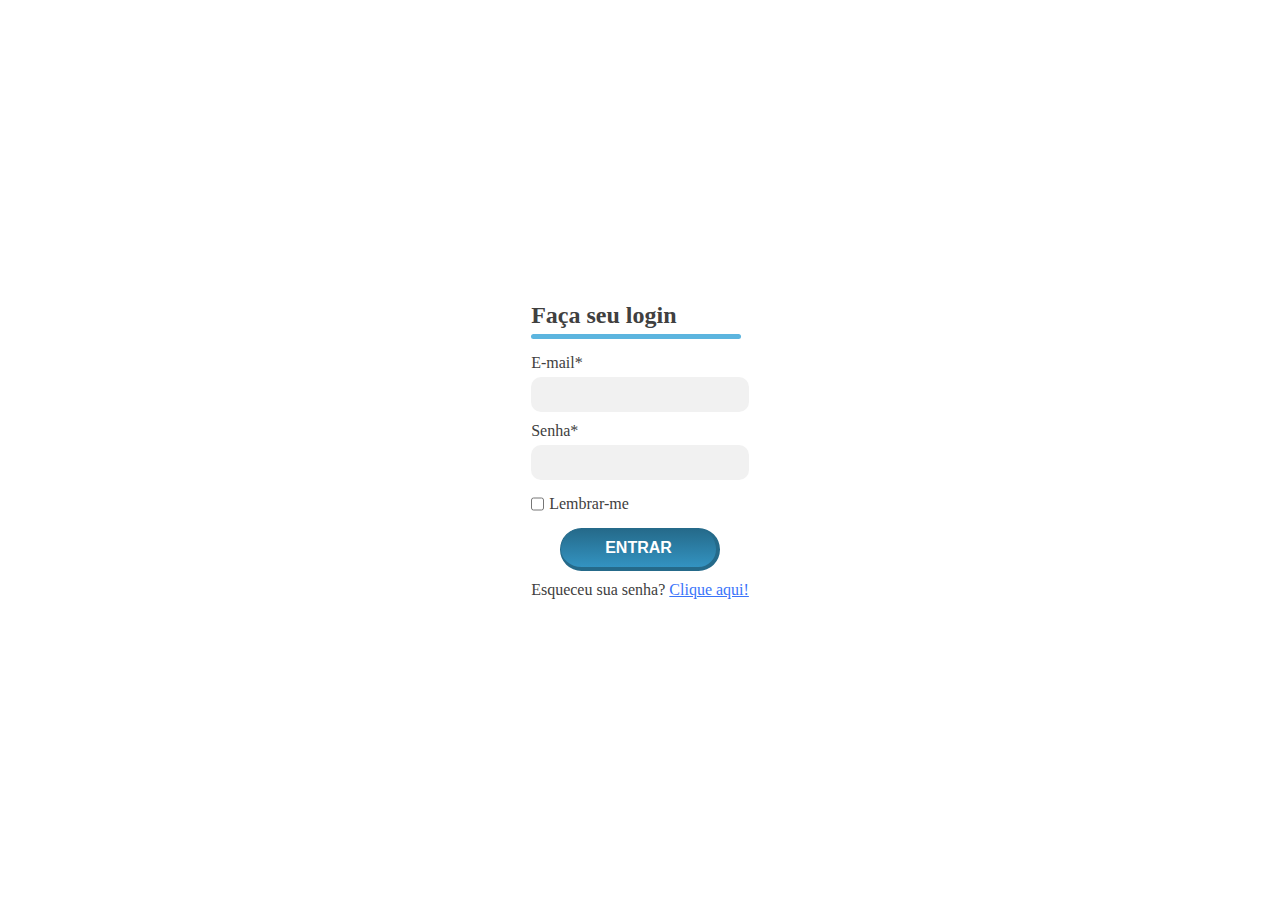
<file: FormularioLogin/index.html>
<!DOCTYPE html>
<html lang="pt-br">

<head>
    <meta charset="UTF-8">
    <meta name="viewport" content="width=device-width, initial-scale=1.0">
    <link rel="stylesheet" href="style.css">
    <title>Página de login</title>
</head>

<body>
    <form>
        <div class="titulo">
            <h1>Faça seu login</h1>
            <div class="barra-horizontal"></div>
        </div>

        <div class="campo-input">
            <label for="email">E-mail*</label>
            <input type="email" id="email">
        </div>

        <div class="campo-input">
            <label for="password">Senha*</label>
            <input type="password" id="password">
        </div>

        <div class="Lembrar-me">
            <input type="checkbox" id="checkbox">
            <p>Lembrar-me</p>
        </div>

        <button>Entrar</button>

        <p class="Esqueceu-senha">Esqueceu sua senha?
            <a href="">Clique aqui!</a>
        </p>
    </form>
</body>

</html>
</file>
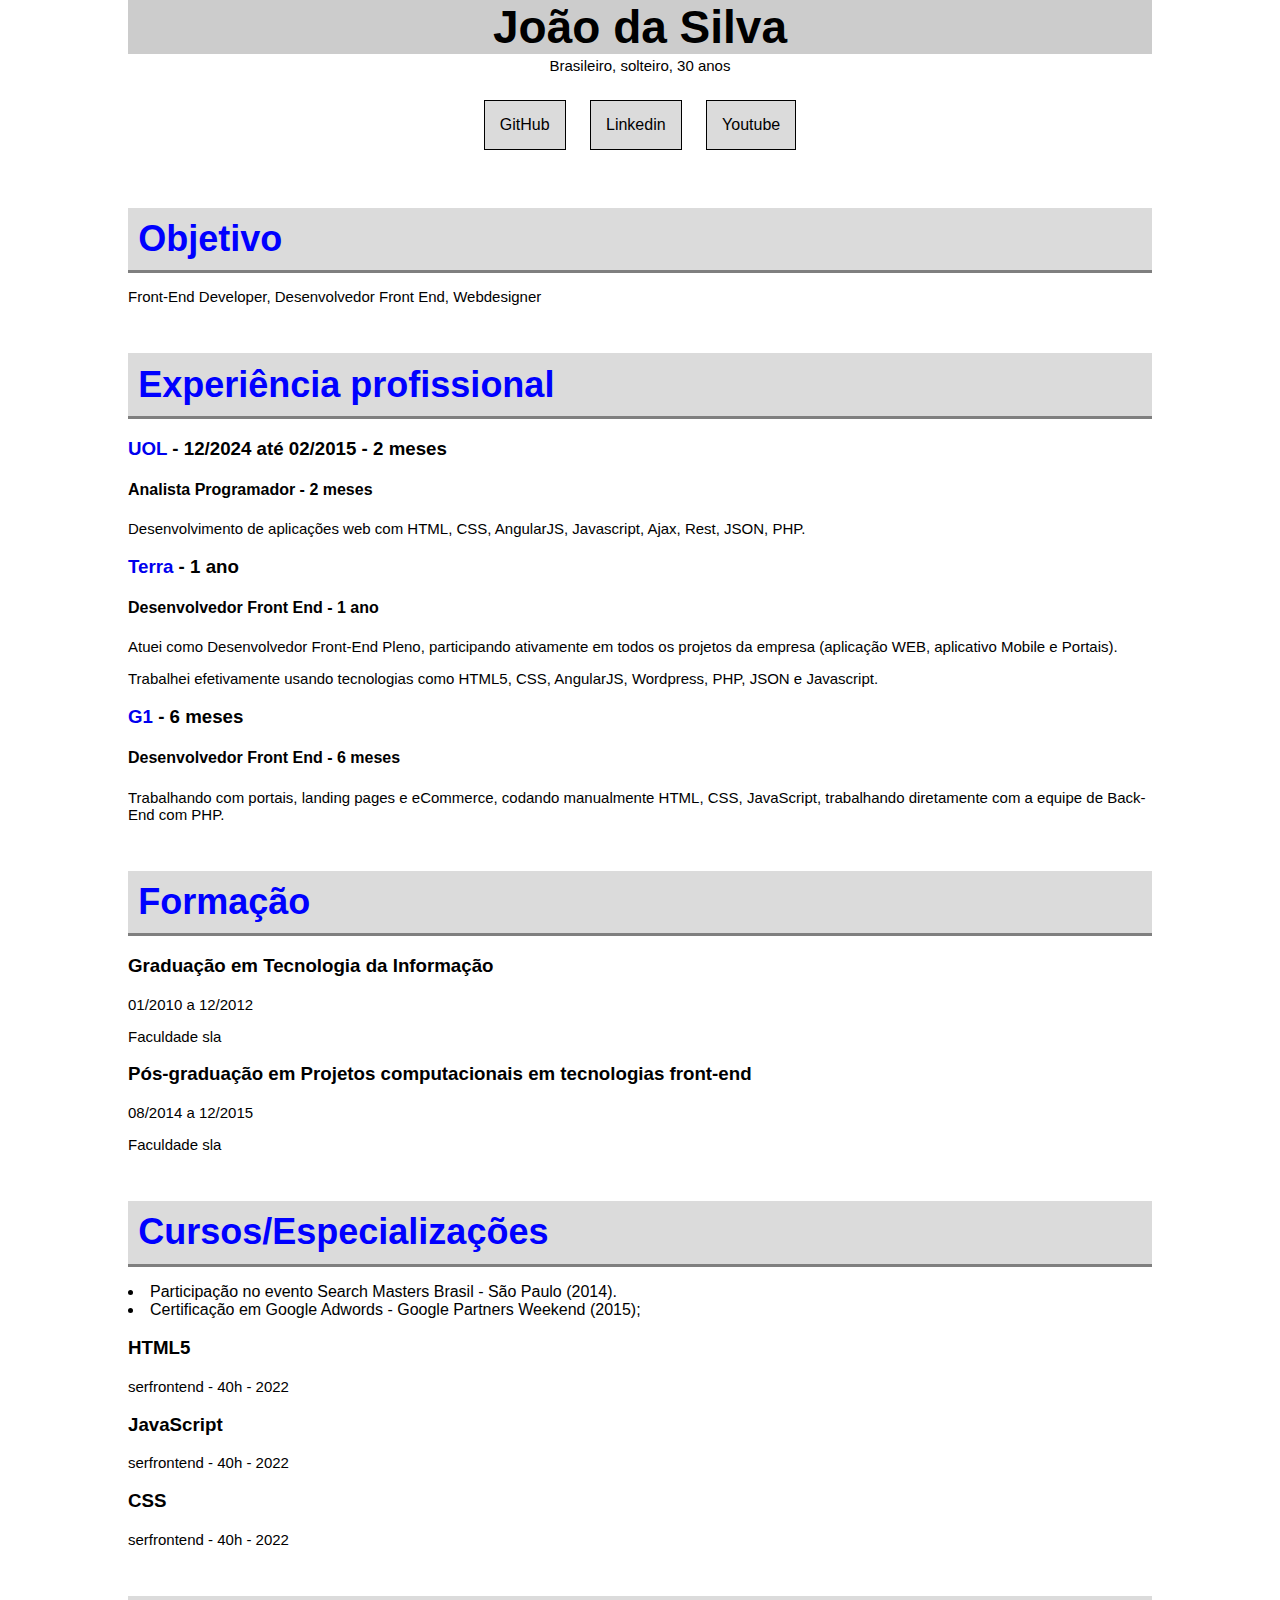
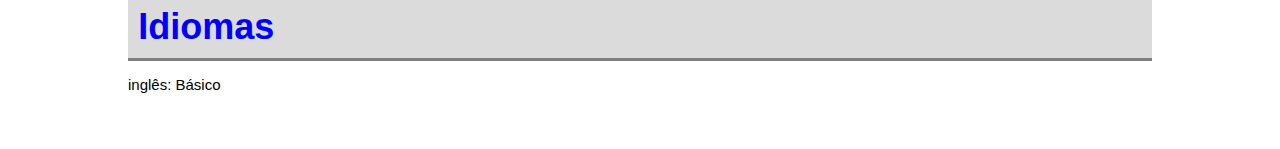
<file: udemy_html_css_js/curriculoatvcss1.html>
<!DOCTYPE html>
<html lang="en">

<head>
    <meta charset="UTF-8">
    <meta name="viewport" content="width=device-width, initial-scale=1.0">
    <title>Desafio Curriculo</title>
    <link rel="stylesheet" href="stylecu.css" ">
</head>
<body>

    <h1> João da Silva </h1>
    <p class="nome">Brasileiro, solteiro, 30 anos</p>
    <ul class="menu">
        <li><a href="github" target="_blank">GitHub</a></li>
        <li><a href="linkedin" target="_blank">Linkedin</a></li>
        <li><a href="youtube" target="_blank">Youtube</a></li>
    </ul>
    <h2>Objetivo</h2>
    <p>Front-End Developer, Desenvolvedor Front End, Webdesigner</p>

    <h2>Experiência profissional</h2>
    <h3><a href=" uol" target="_blank">UOL</a> - 12/2024 até 02/2015 - 2 meses</h3>
    <h4>Analista Programador - 2 meses</h3>
    <p>Desenvolvimento de aplicações web com HTML, CSS, AngularJS, Javascript, Ajax, Rest, JSON, PHP.</p>

    <h3><a href="terra" target="_blank">Terra</a> - 1 ano</h3>
    <h4>Desenvolvedor Front End - 1 ano</h3>
    <p>Atuei como Desenvolvedor Front-End Pleno, participando ativamente em todos os projetos da empresa (aplicação WEB, aplicativo Mobile e Portais). </p>
    <p>Trabalhei efetivamente usando tecnologias como HTML5, CSS, AngularJS, Wordpress, PHP, JSON e Javascript.</p>

    <h3><a href="g1" target="_blank">G1</a> - 6 meses</h3>
    <h4>Desenvolvedor Front End - 6 meses</h3>
    <p>Trabalhando com portais, landing pages e eCommerce, codando manualmente HTML, CSS, JavaScript, trabalhando diretamente com a equipe de Back-End com PHP.</p>

    <h2>Formação</h2>
    <h3>Graduação em Tecnologia da Informação</h3>
    <p>01/2010 a 12/2012</p>
    <p>Faculdade sla</p>

    <h3>Pós-graduação em Projetos computacionais em tecnologias front-end</h3>
    <p>08/2014 a 12/2015</p>
    <p>Faculdade sla</p>

    <h2>Cursos/Especializações</h2>
    <ul>
        <li>Participação no evento Search Masters Brasil - São Paulo (2014).</li>
        <li>Certificação em Google Adwords - Google Partners Weekend (2015);</li>
    </ul>
    <h3>HTML5</h3>
    <p>serfrontend - 40h - 2022</p>
    <h3>JavaScript</h3>
    <p>serfrontend - 40h - 2022</p>
    <h3>CSS</h3>
    <p>serfrontend - 40h - 2022</p>

    <h2>Idiomas</h2>
    <p>inglês: Básico</p>
    </body>
</html>
</file>
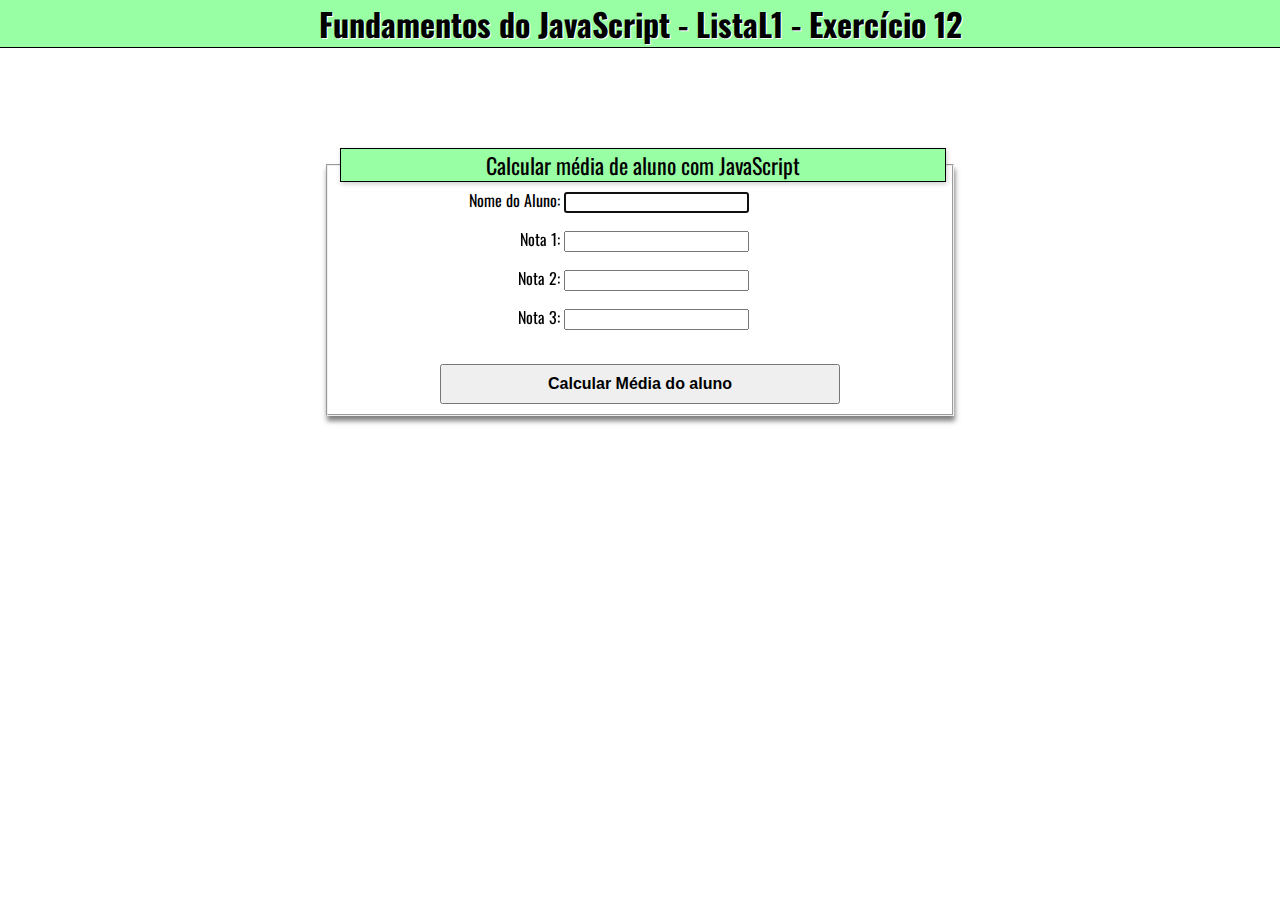
<file: CTDS-PRW1/Exec12e13/exerc12.html>
<!DOCTYPE html> 
<html lang="pt-BR"> 
<head> 
  <meta charset="utf-8"> 
  <title> Fundamentos do JavaScript </title>   
  <link rel="stylesheet" href="exerc12.css">
</head> 

<body> 
 <h1> Fundamentos do JavaScript - ListaL1 - Exercício 12 </h1>
 
 <form>
  <fieldset>
   <legend> Calcular média de aluno com JavaScript </legend>

   <label class="alinha"> Nome do Aluno: </label>
   <input type="text" step="0.1" id="nome" autofocus min="0"> <br>
   
   <label class="alinha"> Nota 1: </label>
   <input type="number" step="0.1" id="nota1" autofocus min="0"> <br>

   <label class="alinha"> Nota 2: </label>
   <input type="number" step="0.1" id="nota2" autofocus min="0"> <br>

   <label class="alinha"> Nota 3: </label>
   <input type="number" step="0.1" id="nota3" autofocus min="0"> <br>

   <button type="button" onclick="calcularMedia();"> Calcular Média do aluno </button>
  </fieldset>
 </form>

 <p hidden id="conteiner"></p>
 <p hidden id="conteiner2"></p>

 <script src="exerc12.js"></script>
</body> 
</html>
</file>
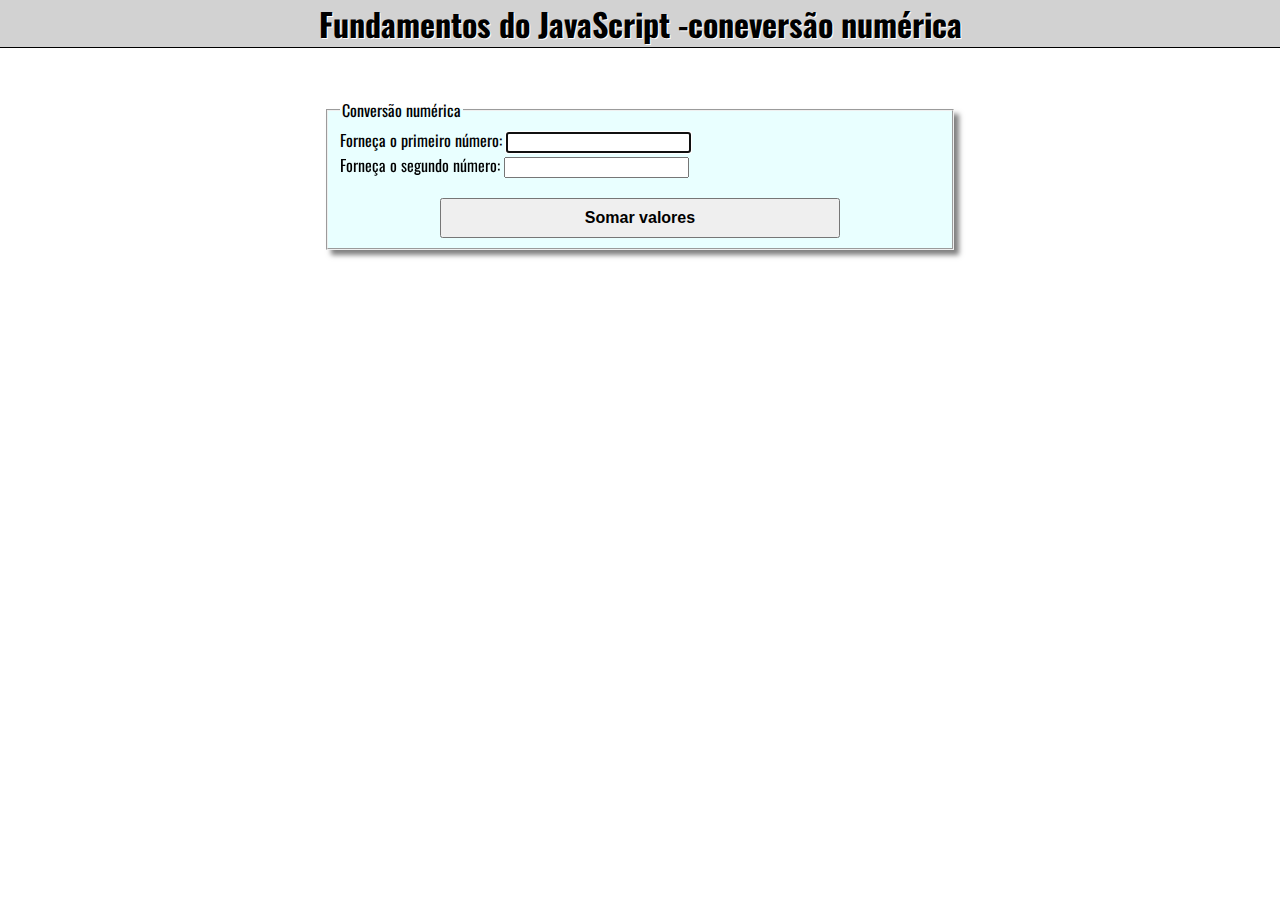
<file: CTDS-PRW1/ListaL1/converte-numeros/coverte-numeros.html>
<!DOCTYPE html> 
<html lang="pt-BR"> 
<head> 
  <meta charset="utf-8"> 
  <title> Fundamentos do JavaScript </title>   
  <link rel="stylesheet" href="converte-numeros.css">
</head> 

<body> 
 <h1> Fundamentos do JavaScript -coneversão numérica </h1>
 
 <form>
  <fieldset>
   <legend> Conversão numérica </legend>

   <label class="alinha"> Forneça o primeiro número: </label>
   <input type="text"  id="numero1" autofocus> <br>

   <label class="alinha"> Forneça o segundo número: </label>
   <input type="text"  id="numero2"> <br>

   <button type="button" onclick="somar();"> Somar valores </button>
  </fieldset>
 </form>

 <p hidden id="conteiner"></p>

 <script src="converte-numeros.js"></script>
</body> 
</html>
</file>
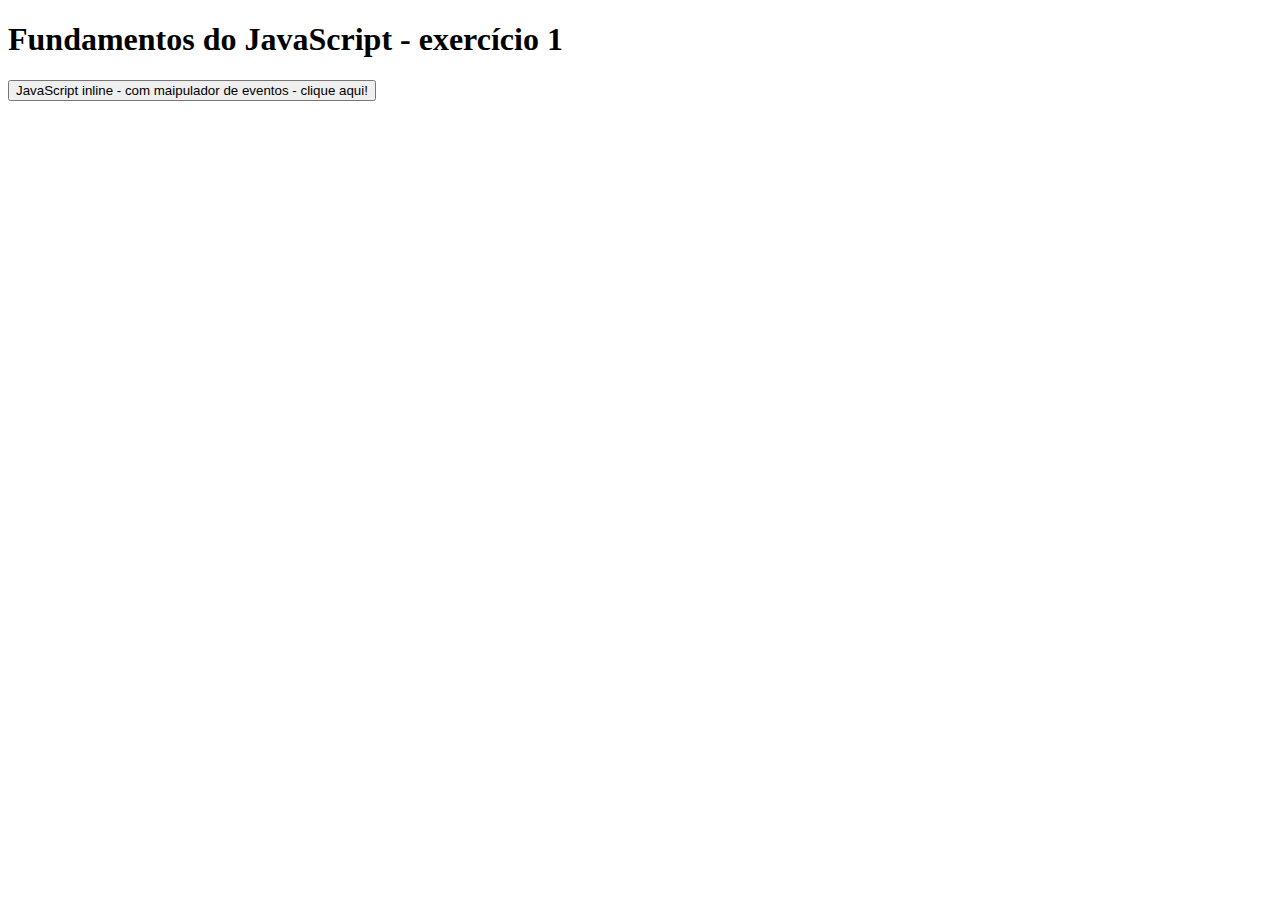
<file: CTDS-PRW1/ListaL1/Exerc1/exerc1.html>
<!DOCTYPE html>
<html lang="pt-BR">

<head>
 <meta charset="utf-8">
 <title> JavaScript - conceitos iniciais </title>
</head>

<body>
 <h1> Fundamentos do JavaScript - exercício 1 </h1>

 <form action="recebe-dados.php">
  <button type="button" onclick="alert('Você clicou no botão do formulário!');"> JavaScript inline - com maipulador de
   eventos - clique aqui! </button>
 </form>

</body>

</html>
</file>
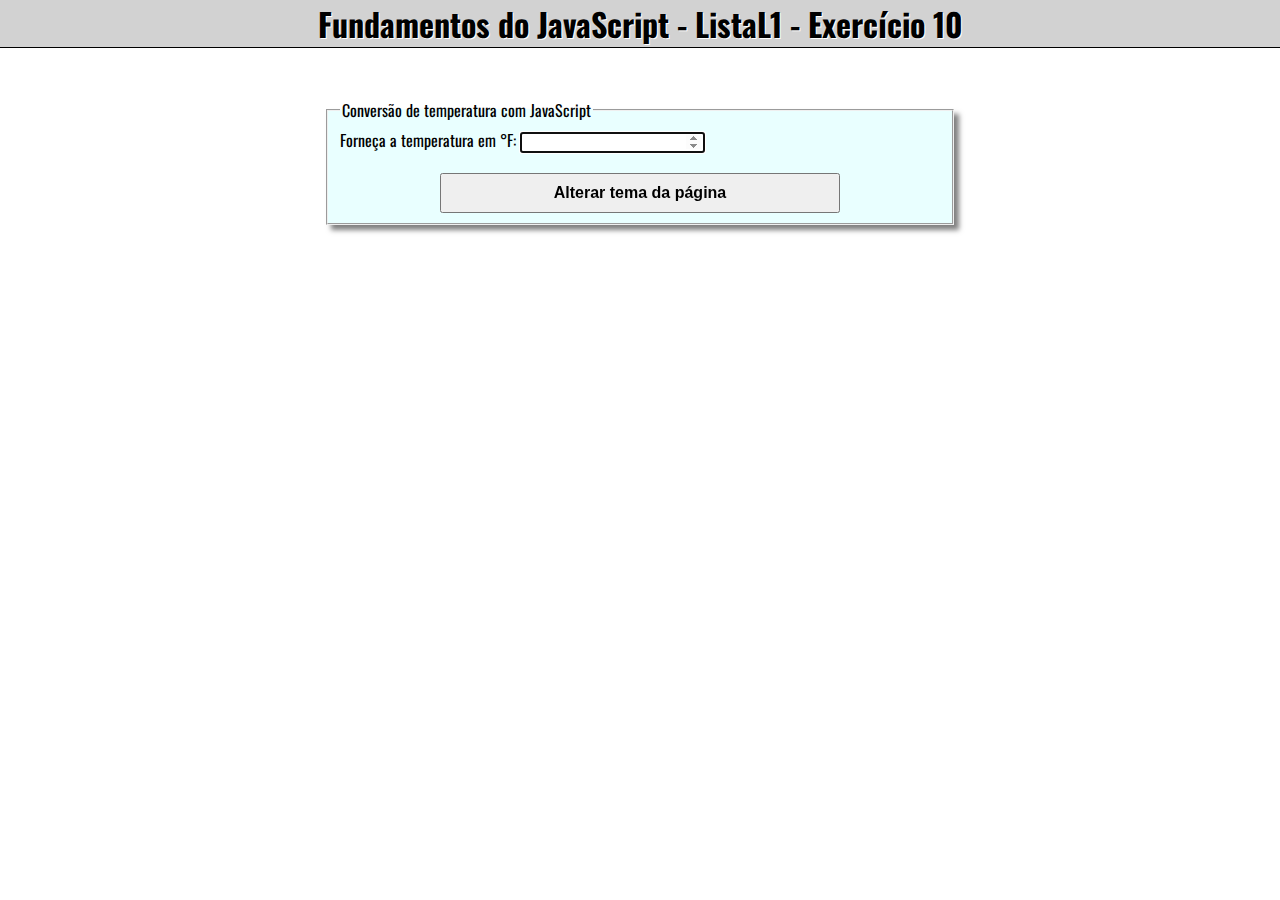
<file: CTDS-PRW1/ListaL1/Exerc10/exerc10.html>
<!DOCTYPE html> 
<html lang="pt-BR"> 
<head> 
  <meta charset="utf-8"> 
  <title> Fundamentos do JavaScript </title>   
  <link rel="stylesheet" href="estilos1.css" id="tema">
</head> 

<body> 
 <h1> Fundamentos do JavaScript - ListaL1 - Exercício 10 </h1>
 
 <form>
  <fieldset>
   <legend> Conversão de temperatura com JavaScript </legend>

   <label class="alinha"> Forneça a temperatura em °F: </label>
   <input type="number" step="0.1" id="tempF" autofocus> <br>

   <button type="button" onclick="mudarTema();"> Alterar tema da página</button>
  </fieldset>
 </form>
 
 <script src="exerc10.js"></script>
</body> 
</html>
</file>
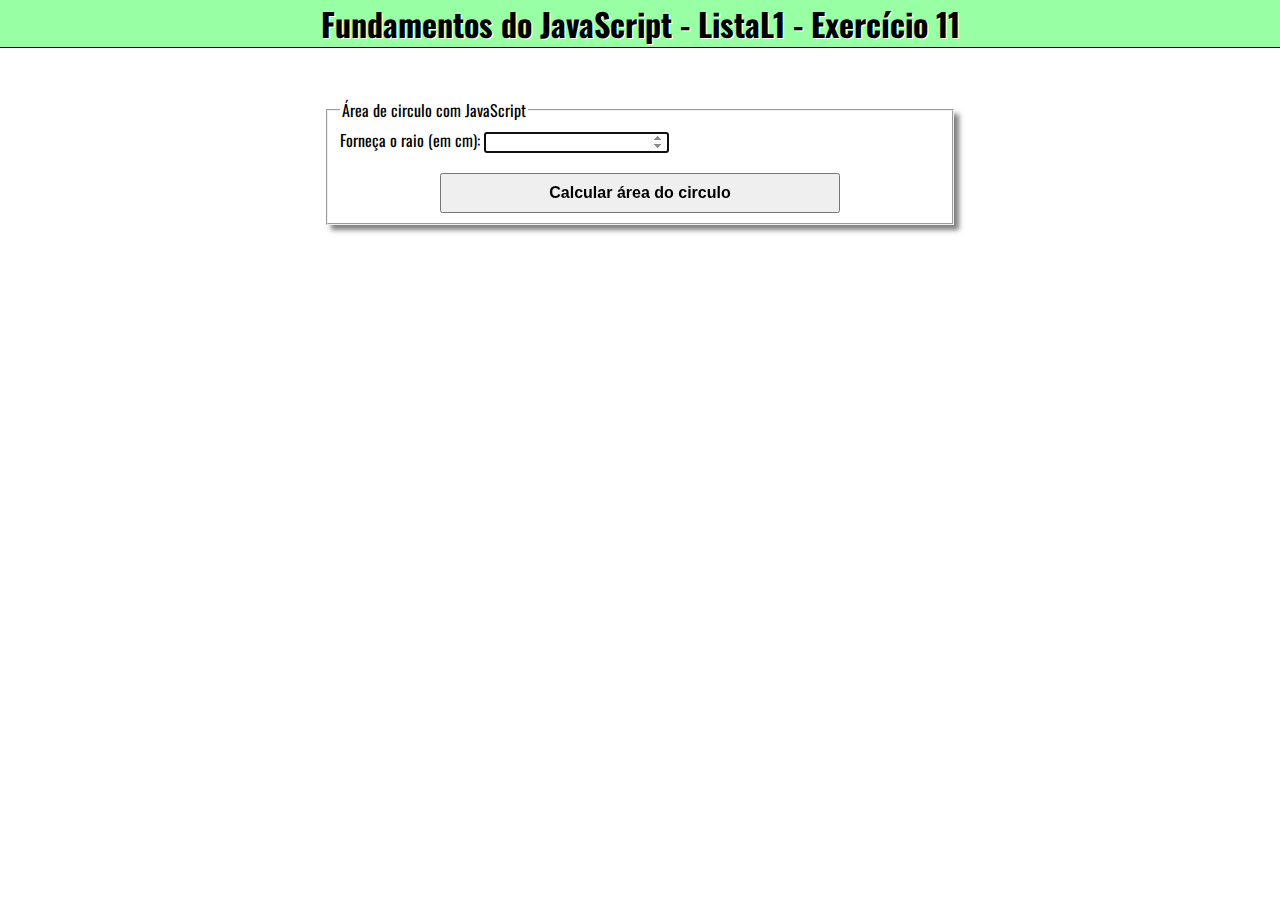
<file: CTDS-PRW1/ListaL1/Exerc11/exerc11.html>
<!DOCTYPE html> 
<html lang="pt-BR"> 
<head> 
  <meta charset="utf-8"> 
  <title> Fundamentos do JavaScript </title>   
  <link rel="stylesheet" href="exerc11.css">
</head> 

<body> 
 <h1> Fundamentos do JavaScript - ListaL1 - Exercício 11 </h1>
 
 <form>
  <fieldset>
   <legend> Área de circulo com JavaScript </legend>

   <label class="alinha"> Forneça o raio (em cm): </label>
   <input type="number" step="0.1" id="raio" autofocus min="0"> <br>

   <button type="button" onclick="calcularArea();"> Calcular área do circulo </button>
  </fieldset>
 </form>

 <p hidden id="conteiner"></p>

 <script src="exerc11.js"></script>
</body> 
</html>
</file>
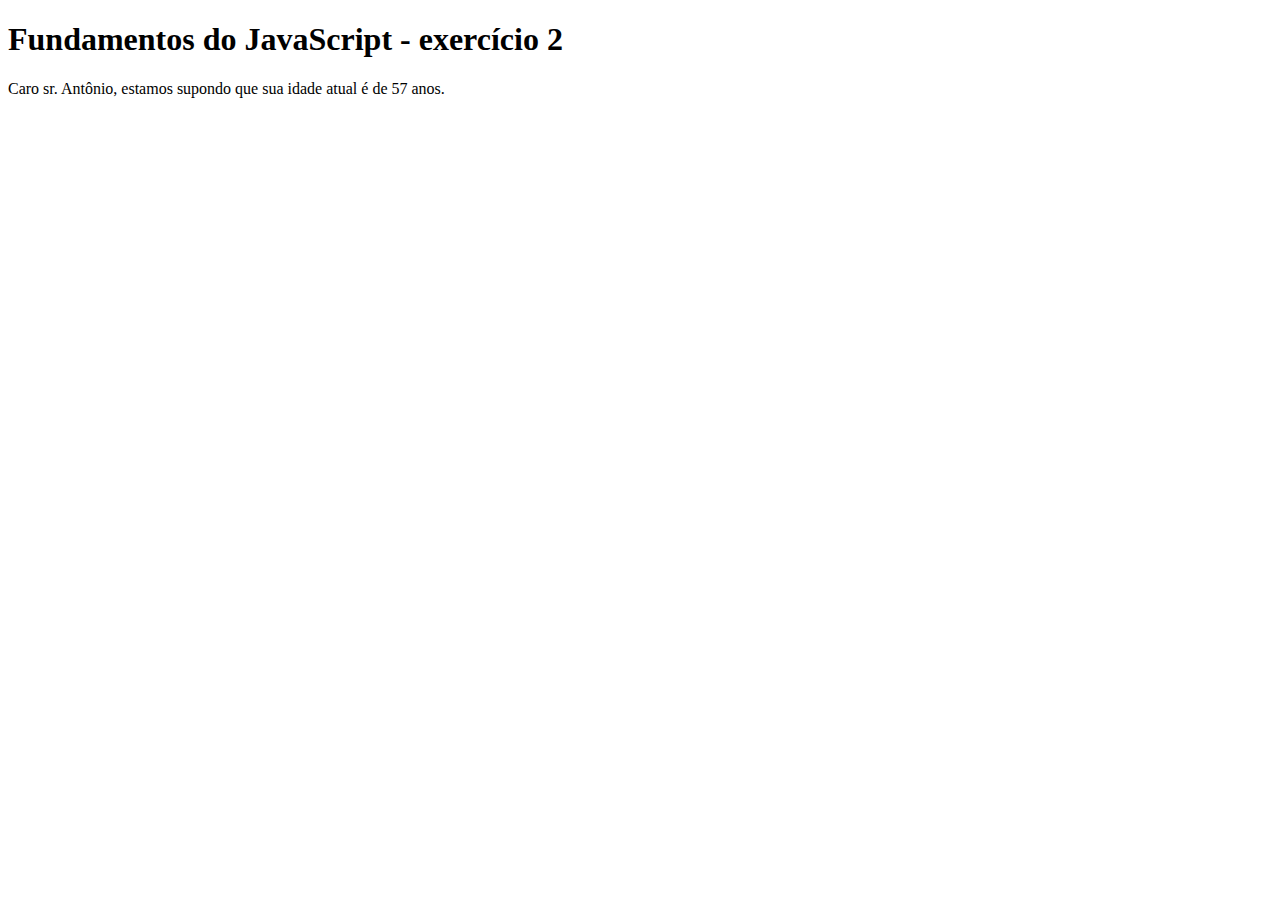
<file: CTDS-PRW1/ListaL1/Exerc2/exerc2.html>
<!DOCTYPE html>
<html lang="pt-BR">

<head>
 <meta charset="utf-8">
 <title> JavaScript - conceitos iniciais </title>
</head>

<body>
 <h1> Fundamentos do JavaScript - exercício 2 </h1>

 <script>
  //JavaScript incorporado
  let idade = 57;

  //escrevendo o  valor da idade na página web
  document.write("<p> Caro sr. Antônio, estamos supondo que sua idade atual é de " + idade + " anos.");
 </script>

</body>

</html>
</file>
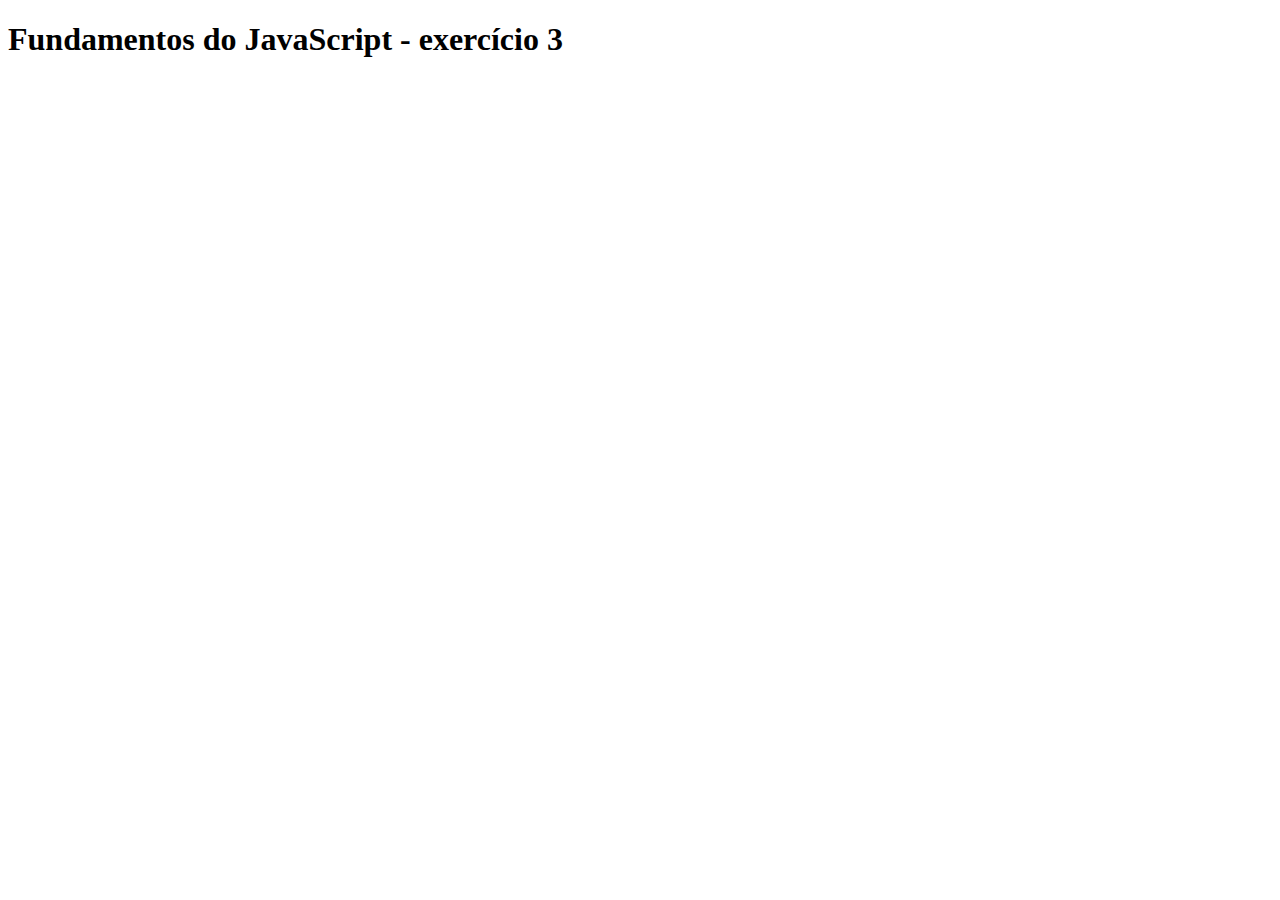
<file: CTDS-PRW1/ListaL1/Exerc3/exerc3.html>
<!DOCTYPE html>
<html lang="pt-BR">

<head>
 <meta charset="utf-8">
 <title> JavaScript - conceitos iniciais </title>
</head>

<body>
 <h1> Fundamentos do JavaScript - exercício 3 </h1>
 <!-- JavaScript exetrno-->

 <script src="arquivo-externo.js"></script>
</body>

</html>
</file>
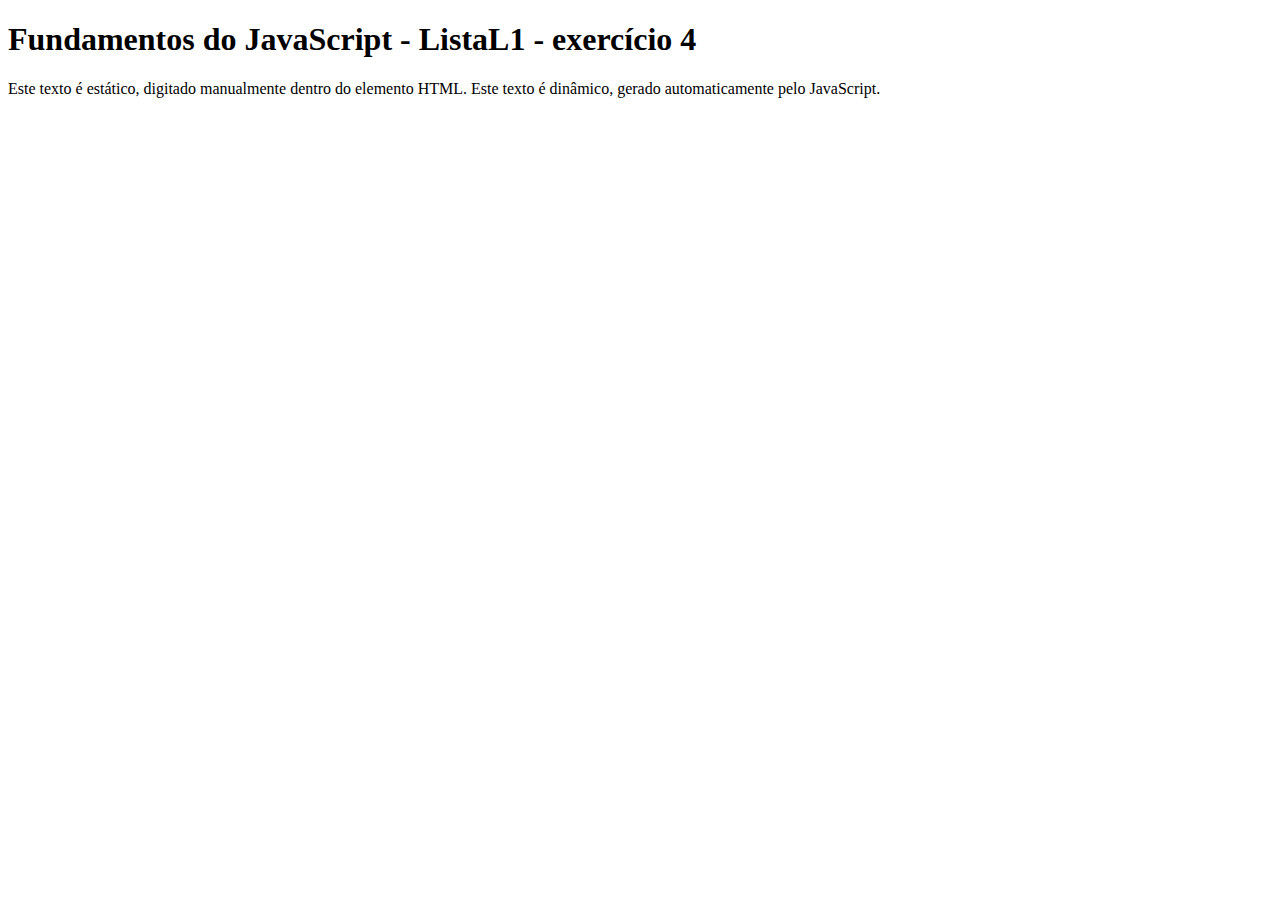
<file: CTDS-PRW1/ListaL1/Exerc4/exerc4.html>
<!DOCTYPE html>
<html lang="pt-BR">

<head>
 <meta charset="utf-8">
 <title> Fundamentos do JavaScript </title>
</head>

<body>
 <h1> Fundamentos do JavaScript - ListaL1 - exercício 4 </h1>

 <p id="paragr1"> Este texto é estático, digitado manualmente dentro do elemento HTML. </p>

 <script src="exerc4.js"></script>
</body>

</html>
</file>
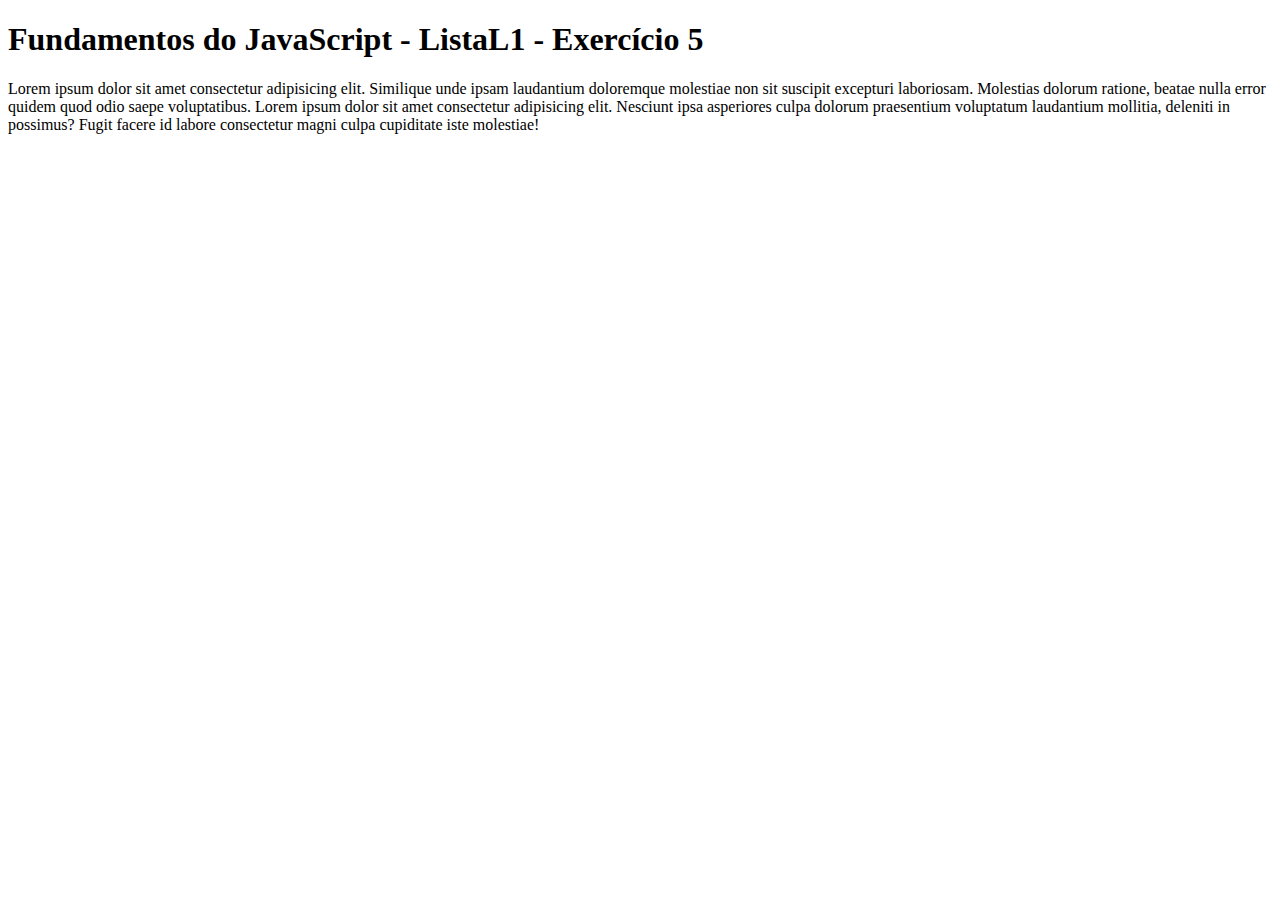
<file: CTDS-PRW1/ListaL1/Exerc5/exerc5.html>
<!DOCTYPE html> 
<html lang="pt-BR"> 
<head> 
  <meta charset="utf-8"> 
  <title> Fundamentos do JavaScript </title> 
  <script>
   alert('O conteudo restante no corpo desta página só estará visível ao usuário depois que ele fechar este popu-up!');
  </script>
</head> 

<body> 
 <h1> Fundamentos do JavaScript - ListaL1 - Exercício 5 </h1>
 <p> Lorem ipsum dolor sit amet consectetur adipisicing elit. Similique unde ipsam laudantium doloremque molestiae non sit suscipit excepturi laboriosam. Molestias dolorum ratione, beatae nulla error quidem quod odio saepe voluptatibus. Lorem ipsum dolor sit amet consectetur adipisicing elit. Nesciunt ipsa asperiores culpa dolorum praesentium voluptatum laudantium mollitia, deleniti in possimus? Fugit facere id labore consectetur magni culpa cupiditate iste molestiae! </p>    
</body> 
</html>
</file>
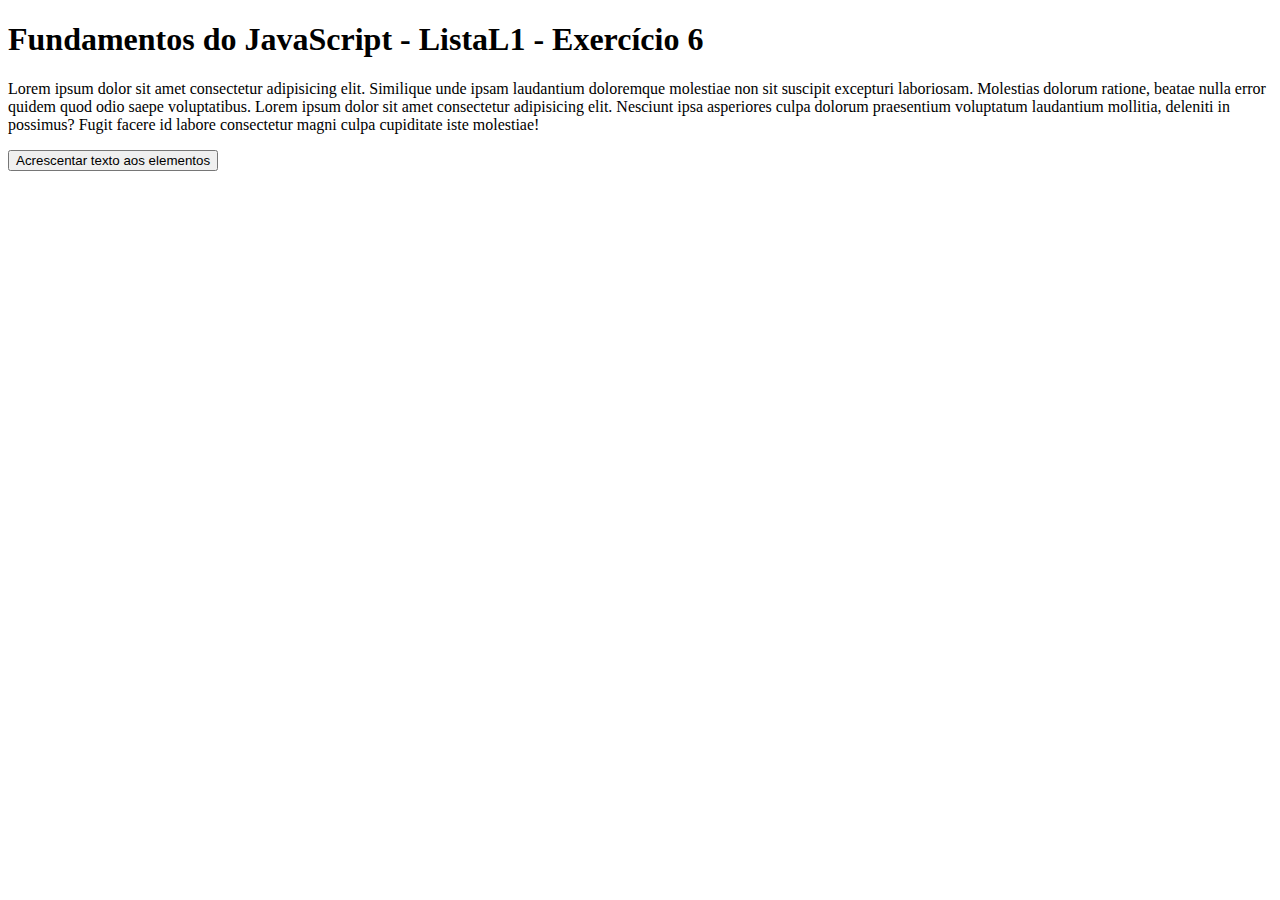
<file: CTDS-PRW1/ListaL1/Exerc6/exerc6.html>
<!DOCTYPE html> 
<html lang="pt-BR"> 
<head> 
  <meta charset="utf-8"> 
  <title> Fundamentos do JavaScript </title>   
</head> 

<body> 
 <h1 id="cabec"> Fundamentos do JavaScript - ListaL1 - Exercício 6 </h1>
 <p id="parag"> Lorem ipsum dolor sit amet consectetur adipisicing elit. Similique unde ipsam laudantium doloremque molestiae non sit suscipit excepturi laboriosam. Molestias dolorum ratione, beatae nulla error quidem quod odio saepe voluptatibus. Lorem ipsum dolor sit amet consectetur adipisicing elit. Nesciunt ipsa asperiores culpa dolorum praesentium voluptatum laudantium mollitia, deleniti in possimus? Fugit facere id labore consectetur magni culpa cupiditate iste molestiae! </p>  
 
 <form>
  <button type="button" onclick="inserirTexto();"> Acrescentar texto aos elementos </button>
 </form>

 <script src="exerc6.js"></script>
</body> 
</html>
</file>
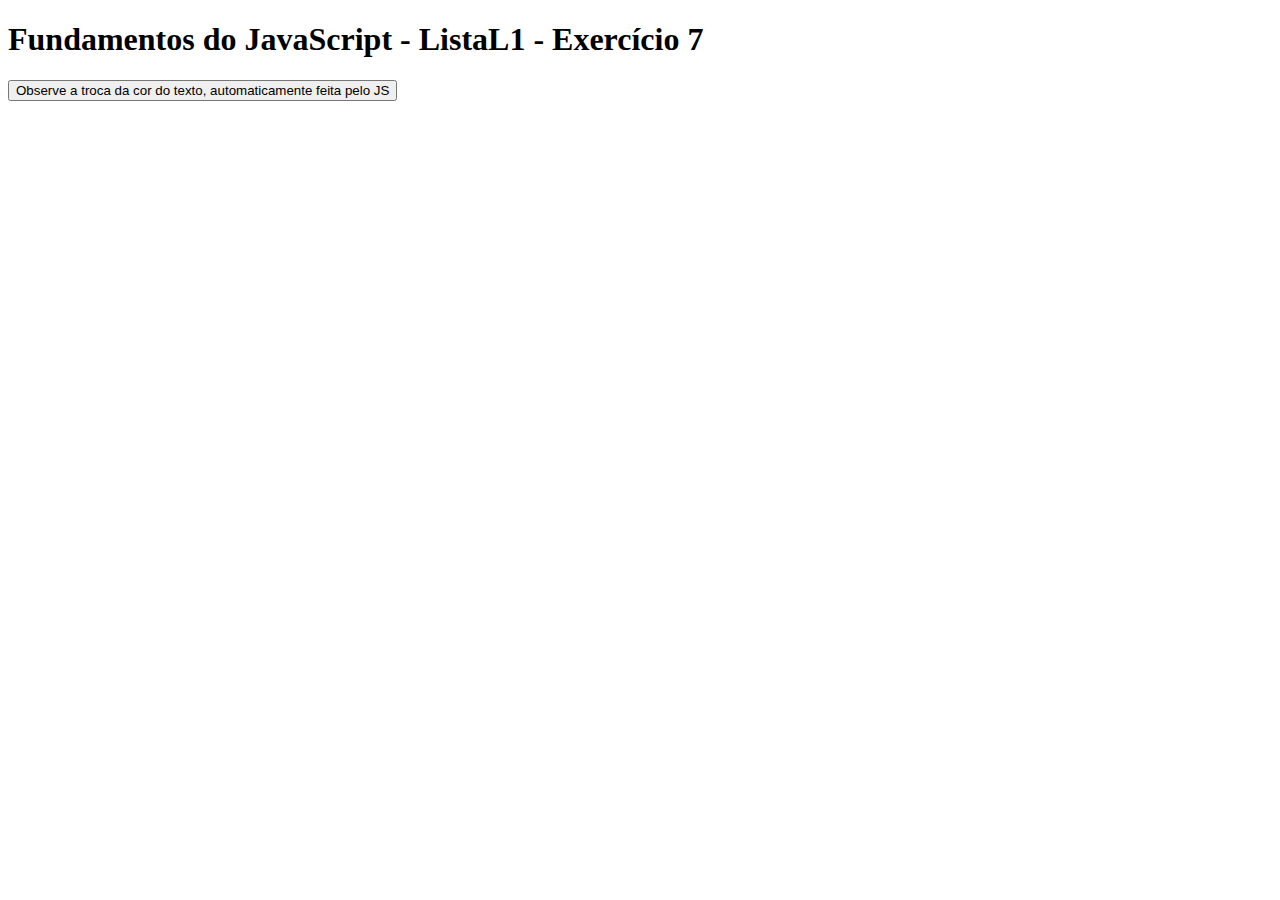
<file: CTDS-PRW1/ListaL1/Exerc7/exerc7.html>
<!DOCTYPE html> 
<html lang="pt-BR"> 
<head> 
  <meta charset="utf-8"> 
  <title> Fundamentos do JavaScript </title>   
</head> 

<body> 
 <h1> Fundamentos do JavaScript - ListaL1 - Exercício 7 </h1>
  
 <form>
  <button type="button" onclick="trocarCorDoTexto(this);"> Observe a troca da cor do texto, automaticamente feita pelo JS </button>
 </form>

 <script src="exerc7.js"></script>
</body> 
</html>
</file>
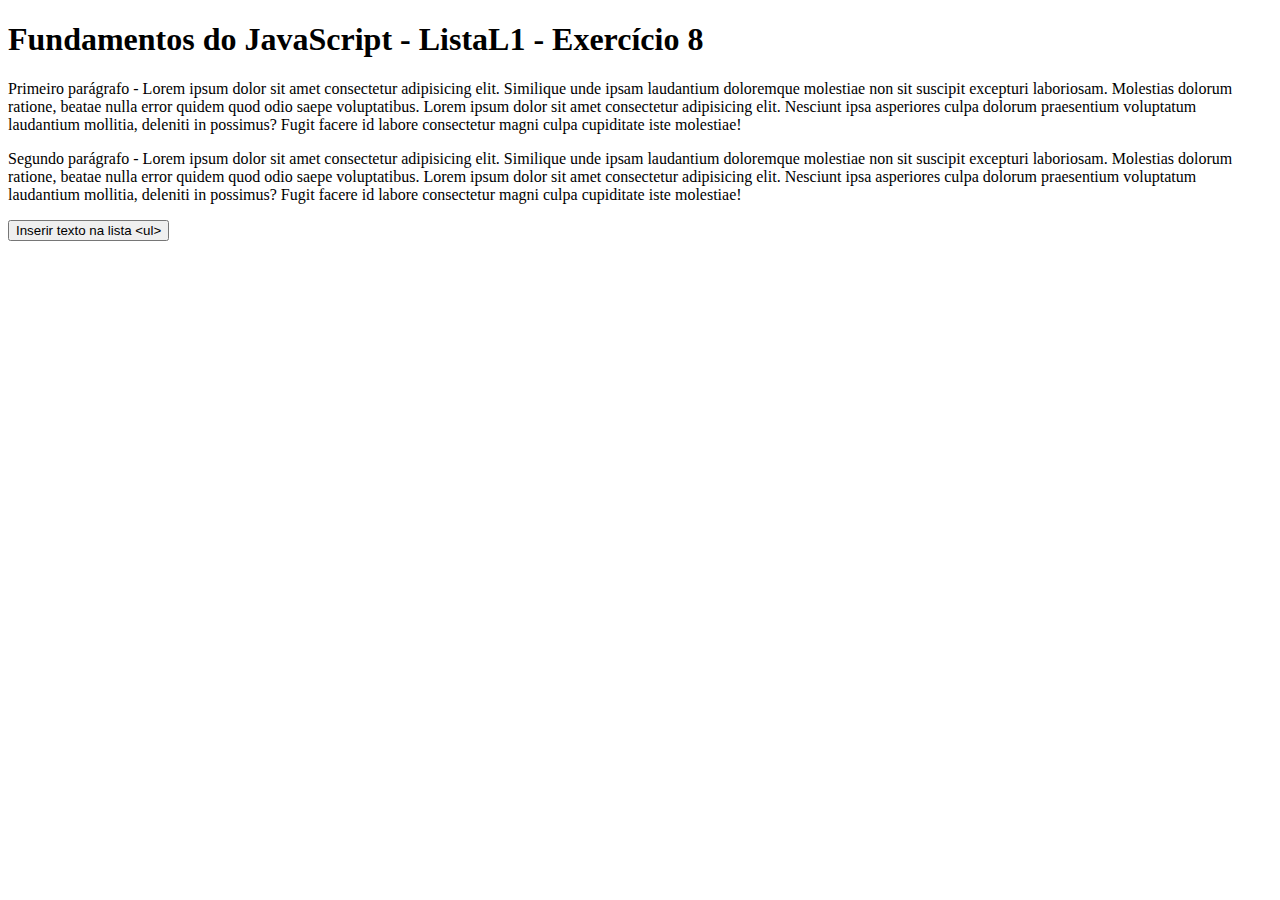
<file: CTDS-PRW1/ListaL1/Exerc8/exerc8.html>
<!DOCTYPE html> 
<html lang="pt-BR"> 
<head> 
  <meta charset="utf-8"> 
  <title> Fundamentos do JavaScript </title>   
</head> 

<body> 
 <h1 id="cabec"> Fundamentos do JavaScript - ListaL1 - Exercício 8 </h1>

 <p id="parag1"> Primeiro parágrafo - Lorem ipsum dolor sit amet consectetur adipisicing elit. Similique unde ipsam laudantium doloremque molestiae non sit suscipit excepturi laboriosam. Molestias dolorum ratione, beatae nulla error quidem quod odio saepe voluptatibus. Lorem ipsum dolor sit amet consectetur adipisicing elit. Nesciunt ipsa asperiores culpa dolorum praesentium voluptatum laudantium mollitia, deleniti in possimus? Fugit facere id labore consectetur magni culpa cupiditate iste molestiae! </p>  

 <p id="parag2"> Segundo parágrafo - Lorem ipsum dolor sit amet consectetur adipisicing elit. Similique unde ipsam laudantium doloremque molestiae non sit suscipit excepturi laboriosam. Molestias dolorum ratione, beatae nulla error quidem quod odio saepe voluptatibus. Lorem ipsum dolor sit amet consectetur adipisicing elit. Nesciunt ipsa asperiores culpa dolorum praesentium voluptatum laudantium mollitia, deleniti in possimus? Fugit facere id labore consectetur magni culpa cupiditate iste molestiae! </p> 
 
 <form>
  <button type="button" onclick="juntarTexto();"> Inserir texto na lista &#60;ul&#62; </button>
 </form>

 <div hidden id="conteiner"></div>

 <script src="exerc8.js"></script>
</body> 
</html>
</file>
<file: FormularioLogin/style.css>
*{
    margin: 0;
    padding: 0;
    box-sizing: border-box;
}

body{
    font-family: "Montserrat";
    color: #404040;
    /* flex conteiner */
    display: flex;
    height: 100vh;/* viewport height */
    justify-content: center;
    align-items: center;
    background-image: url(https://cdn.wallpapersafari.com/52/91/UNaJbL.jpg);
    background-size: cover;
    background-position: 50%;
    padding: 10%;
}    

form{
    /* flex child */
    background-color: #ffffff;
    padding: 50px;
    border-radius: 30px;

    /* flex conteiner */
    display: flex;
    flex-direction: column;
    gap: 10px;
}

h1{
    font-size: 24px;

}

.barra-horizontal{
    background-color: #5cb5df;
    height: 5px;
    width: 210px;
    border-radius: 5px;
    margin-bottom: 5px;
}

.campo-input{
    /* flex conteiner */
    display: flex;
    flex-direction: column;
    gap: 5px;
}

.Lembrar-me{
    display: flex;
    gap: 5px;
    margin: 5px 0px;
}

.titulo{
    display: flex;
    flex-direction: column;
    gap: 5px;
}

button{
    padding: 10px;
    align-self: center;
    width: 160px;
    border-radius: 30px;
    background-image: linear-gradient(#256a8a,#3393c1);
    border: solid 1px #256a8a;
    border-right-width: 4px;
    border-bottom-width: 4px;
    font-size: 16px;
    color: white;
    font-weight: 700;
    text-transform: uppercase;
}
input{
    padding: 10px 20px;
    border-radius: 10px;
    border: none;
    background-color: #f1f1f1;
}

a{
    color: #3a74fa;
}

.esqueceu-senha{
    text-align: center;
}
</file>
<file: udemy_html_css_js/stylecu.css>
body{
    width: 80%;
    margin: auto;
    font-family: Arial, Helvetica, sans-serif;
    margin-bottom: 56px;
}
h1{
    background-color: rgb(204, 204, 204);
    font-size: 46px;
    text-align: center;
    margin-bottom: 0px;
    margin-top: 0px;
}


.nome{
    text-align: center;
    margin-top: 3px;
}

h2{
    padding: 1%;
    background-color: #dbdbdb;
    border-bottom: 3px solid rgba(0, 0, 0, 0.42);
    color: blue;
    font-size: 36px;
    margin-top: 48px;
    margin-bottom: 12px;
}

ul{
    padding-left: 0;
}
li{
    list-style-position: inside;
}
a{
    text-decoration: none;
}
a:hover{
    text-decoration: underline;
}
p{
    font-size: 15px;
}
.menu{
    text-align: center;
}

.menu li{
    list-style: none;
    display: inline-block;
    padding: 10px;
}
.menu a{
    background-color: #dbdbdb;
    padding: 15px;
    border: 1px solid black;
    color: black;
    text-decoration: none;
    display: block;
}

.menu a:hover{
    background-color: #a7a7a7;
    color: white;
}
</file>
<file: CTDS-PRW1/Exec12e13/exerc12.css>
@import url('https://fonts.googleapis.com/css2?family=Oswald&display=swap');

body {
    margin: 0;
    font-family: Oswald;
}

h1 {
    margin: 0;
    text-align: center;
    border-bottom: 1px solid #000;
    margin-bottom: 100px;
    background-color: rgba(22, 255, 53, 0.445);
    text-shadow: 1px 1px #fff;
}

fieldset {
    width: 600px;
    margin: auto;
    box-shadow: 1px 5px 5px rgba(0,0,0,0.5);
    background-color: rgba(255, 255, 255, 0.7);
}

button {
    width: 400px;
    height: 40px;
    font-weight: bold;
    font-size: 16px;
    margin: auto;
    margin-top: 20px;
    display: block;
}
legend{
    box-shadow: 1px 2px 5px rgba(0, 0, 0, 0.192);
    font-size: 22px;
    display: inline-block;
    text-align: center;
    width: 100%;
    border: 1px solid black;
    background-color: rgba(22, 255, 53, 0.445);
}
p {
    border: 1px solid #000;
    width: 60%;
    padding: 40px;
    margin: 30px auto;
    background-color: rgba(22, 255, 53, 0.445);
    box-shadow: 5px 5px 5px rgba(0,0,0,0.5);
    width: 200px;
}

.alinha{
    display: inline-block;
    text-align: right;
    margin-bottom: 15px;
    width: 220px;
}

p.mostra {
    display: block;
}

button:hover{
    cursor: pointer;
    background-color: rgba(197, 197, 197, 0.473);
    border: 0.5px solid black;
    border-radius: 2px;
}
</file>
<file: CTDS-PRW1/ListaL1/converte-numeros/converte-numeros.css>
@import url('https://fonts.googleapis.com/css2?family=Oswald&display=swap');

body {
 margin: 0;
 font-family: Oswald;
}

h1 {
 margin: 0;
 text-align: center;
 border-bottom: 1px solid #000;
 margin-bottom: 50px;
 background-color: rgb(210, 210, 210);
 text-shadow: 1px 1px #fff;
}

fieldset {
 width: 600px;
 margin: auto;
 box-shadow: 5px 5px 5px rgba(0,0,0,0.5);
 background-color: rgba(224,255,255, 0.7);
}

button {
 width: 400px;
 height: 40px;
 font-weight: bold;
 font-size: 16px;
 margin: auto;
 margin-top: 20px;
 display: block;
}

p {
 border: 1px solid #000;
 width: 60%;
 padding: 40px;
 margin: 30px auto;
 background-color: rgba(224,255,255, 0.7);
}

p.mostra {
 display: block;
}
</file>
<file: CTDS-PRW1/ListaL1/Exerc10/estilos1.css>
@import url('https://fonts.googleapis.com/css2?family=Oswald&display=swap');

body {
 margin: 0;
 font-family: Oswald;
}

h1 {
 margin: 0;
 text-align: center;
 border-bottom: 1px solid #000;
 margin-bottom: 50px;
 background-color: rgb(210, 210, 210);
 text-shadow: 1px 1px #fff;
}

fieldset {
 width: 600px;
 margin: auto;
 box-shadow: 5px 5px 5px rgba(0,0,0,0.5);
 background-color: rgba(224,255,255, 0.7);
}

button {
 width: 400px;
 height: 40px;
 font-weight: bold;
 font-size: 16px;
 margin: auto;
 margin-top: 20px;
 display: block;
}

p {
 border: 1px solid #000;
 width: 60%;
 padding: 40px;
 margin: 30px auto;
 background-color: rgba(224,255,255, 0.7);
}

p.mostra {
 display: block;
}
</file>
<file: CTDS-PRW1/ListaL1/Exerc11/exerc11.css>
@import url('https://fonts.googleapis.com/css2?family=Oswald&display=swap');

body {
 margin: 0;
 font-family: Oswald;
}

h1 {
 margin: 0;
 text-align: center;
 border-bottom: 1px solid #000;
 margin-bottom: 50px;
 background-color: rgba(22, 255, 53, 0.445);
 text-shadow: 1px 1px #fff;
}

fieldset {
 width: 600px;
 margin: auto;
 box-shadow: 5px 5px 5px rgba(0,0,0,0.5);
 background-color: rgba(255, 255, 255, 0.7);
}

button {
 width: 400px;
 height: 40px;
 font-weight: bold;
 font-size: 16px;
 margin: auto;
 margin-top: 20px;
 display: block;
}

p {
 border: 1px solid #000;
 width: 60%;
 padding: 40px;
 margin: 30px auto;
 background-color: rgba(255, 255, 255, 0.7);
 box-shadow: 5px 5px 5px rgba(0,0,0,0.5);
}

p.mostra {
 display: block;
}
</file>
